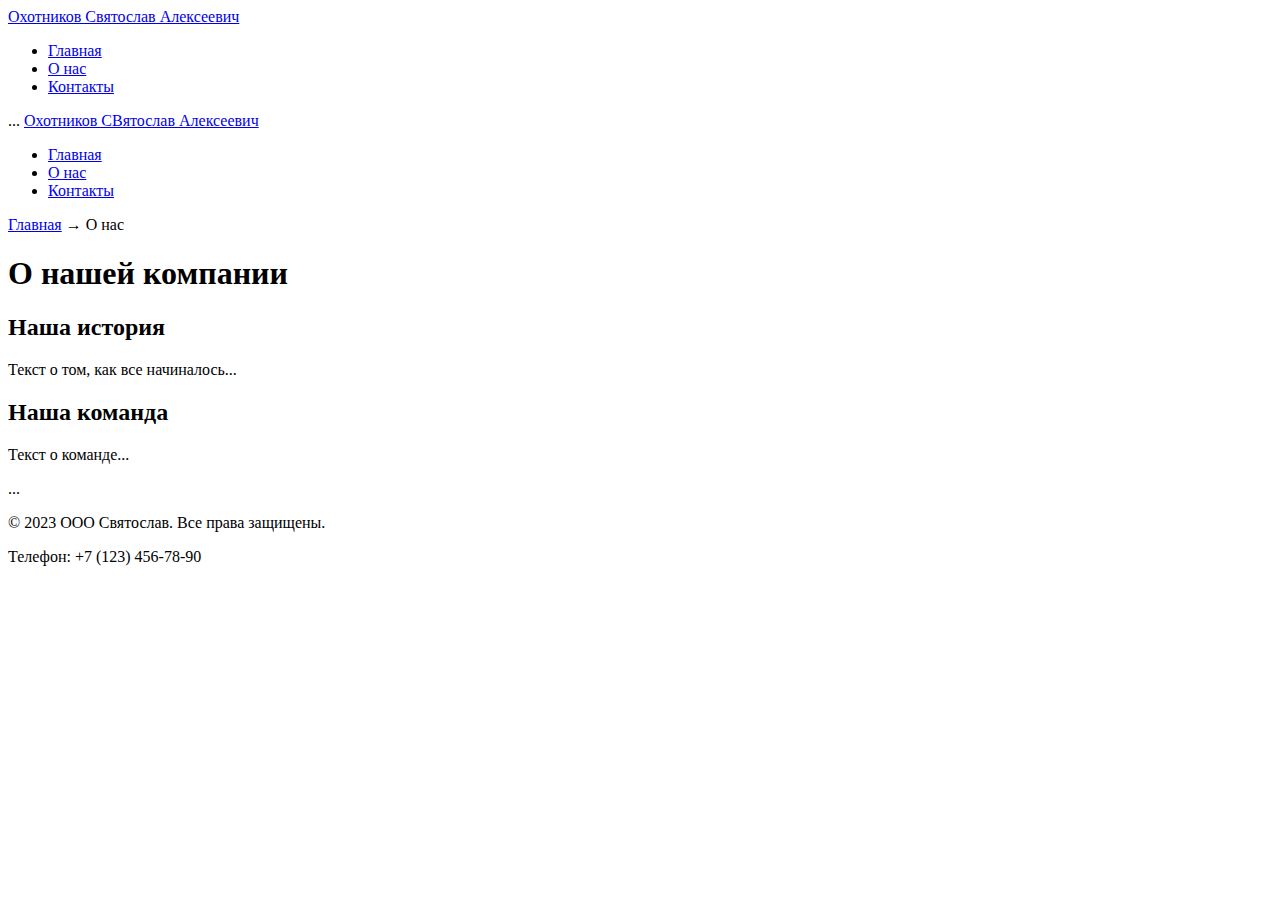
<file: src/about.html>
<!DOCTYPE html>
<html lang="ru">
<head>
        <body>
    <!-- Шапка сайта -->
    <header>
        <a href="/">Охотников Святослав Алексеевич</a>
        <!-- Главное меню навигации -->
        <nav>
            <ul>
                <li><a href="index.html">Главная</a></li>
                <li><a href="about.html">О нас</a></li>
                <li><a href="contacts.html">Контакты</a></li>
            </ul>
        </nav>
    </header>

    <title>О нас - OOO Святослав</title>
    <meta name="description" content="Узнайте больше о нашей компании и истории">
</head>
<body>
    <header>
        ... <!-- Скопируйте весь блок <header> из index.html -->
        <a href="/">Охотников СВятослав Алексеевич</a>
        <!-- Главное меню навигации -->
        <nav>
            <ul>
                <li><a href="index.html">Главная</a></li>
                <li><a href="about.html">О нас</a></li>
                <li><a href="contacts.html">Контакты</a></li>
            </ul>
        </nav>
    </header>
    </header>

    <main>
        <!-- Простые "хлебные крошки" -->
        <nav aria-label="Хлебные крошки">
            <a href="index.html">Главная</a> →
            <span>О нас</span>
        </nav>

        <h1>О нашей компании</h1>
        <section>
            <h2>Наша история</h2>
            <p>Текст о том, как все начиналось...</p>
        </section>
        <section>
            <h2>Наша команда</h2>
            <p>Текст о команде...</p>
        </section>
    </main>

    <footer>
        ... <!-- Скопируйте весь блок <footer> из index.html -->
            <p>&copy; 2023 ООО Святослав. Все права защищены.</p>
        <p>Телефон: +7 (123) 456-78-90</p>
    </footer>
</body>
</html>
</file>
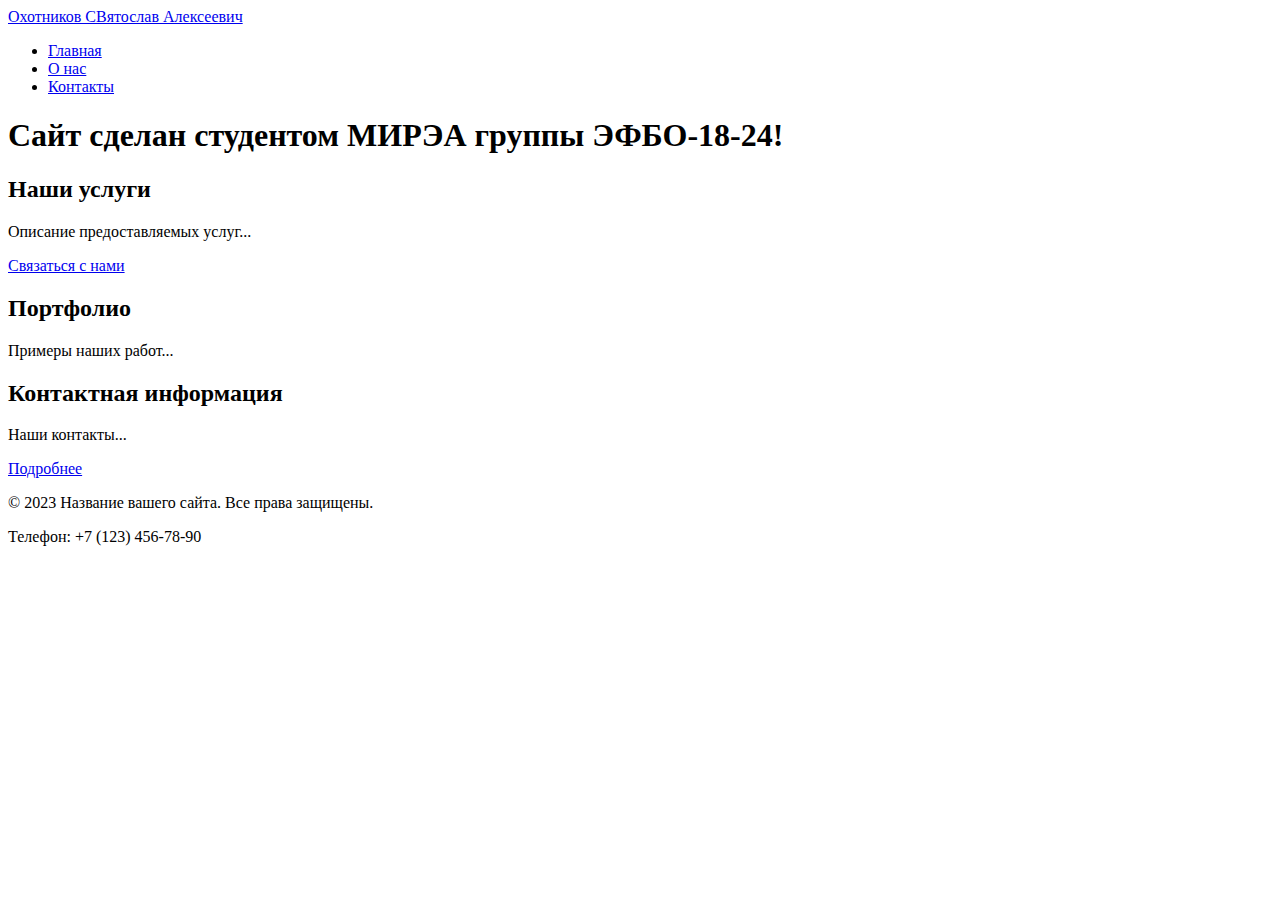
<file: src/contacts.html>
<!DOCTYPE html>
<html lang="ru">
<head>
    <meta charset="UTF-8">
    <meta name="viewport" content="width=device-width, initial-scale=1.0">
    <title>Главная - Название вашего сайта</title>
    <meta name="description" content="Краткое описание главной страницы вашего сайта">
    <link rel="icon" href="assets/favicon.ico" type="image/x-icon">
</head>
<body>
    <!-- Шапка сайта -->
    <header>
        <a href="/">Охотников СВятослав Алексеевич</a>
        <!-- Главное меню навигации -->
        <nav>
            <ul>
                <li><a href="index.html">Главная</a></li>
                <li><a href="about.html">О нас</a></li>
                <li><a href="contacts.html">Контакты</a></li>
            </ul>
        </nav>
    </header>

    <!-- Уникальное основное содержимое страницы -->
    <main>
        <h1>Сайт сделан студентом МИРЭА группы ЭФБО-18-24!</h1>

        <!-- Секция 1 с якорем -->
        <section id="services">
            <h2>Наши услуги</h2>
            <p>Описание предоставляемых услуг...</p>
            <a href="#contacts">Связаться с нами</a> <!-- Якорная ссылка внутри страницы -->
        </section>

        <!-- Секция 2 с якорем -->
        <section id="portfolio">
            <h2>Портфолио</h2>
            <p>Примеры наших работ...</p>
        </section>

        <!-- Секция 3 с якорем -->
        <section id="contacts">
            <h2>Контактная информация</h2>
            <p>Наши контакты...</p>
            <a href="contacts.html">Подробнее</a> <!-- Ссылка на отдельную страницу -->
        </section>
    </main>

    <!-- Подвал сайта -->
    <footer>
        <p>&copy; 2023 Название вашего сайта. Все права защищены.</p>
        <p>Телефон: +7 (123) 456-78-90</p>
    </footer>
</body>
</html>
</file>
